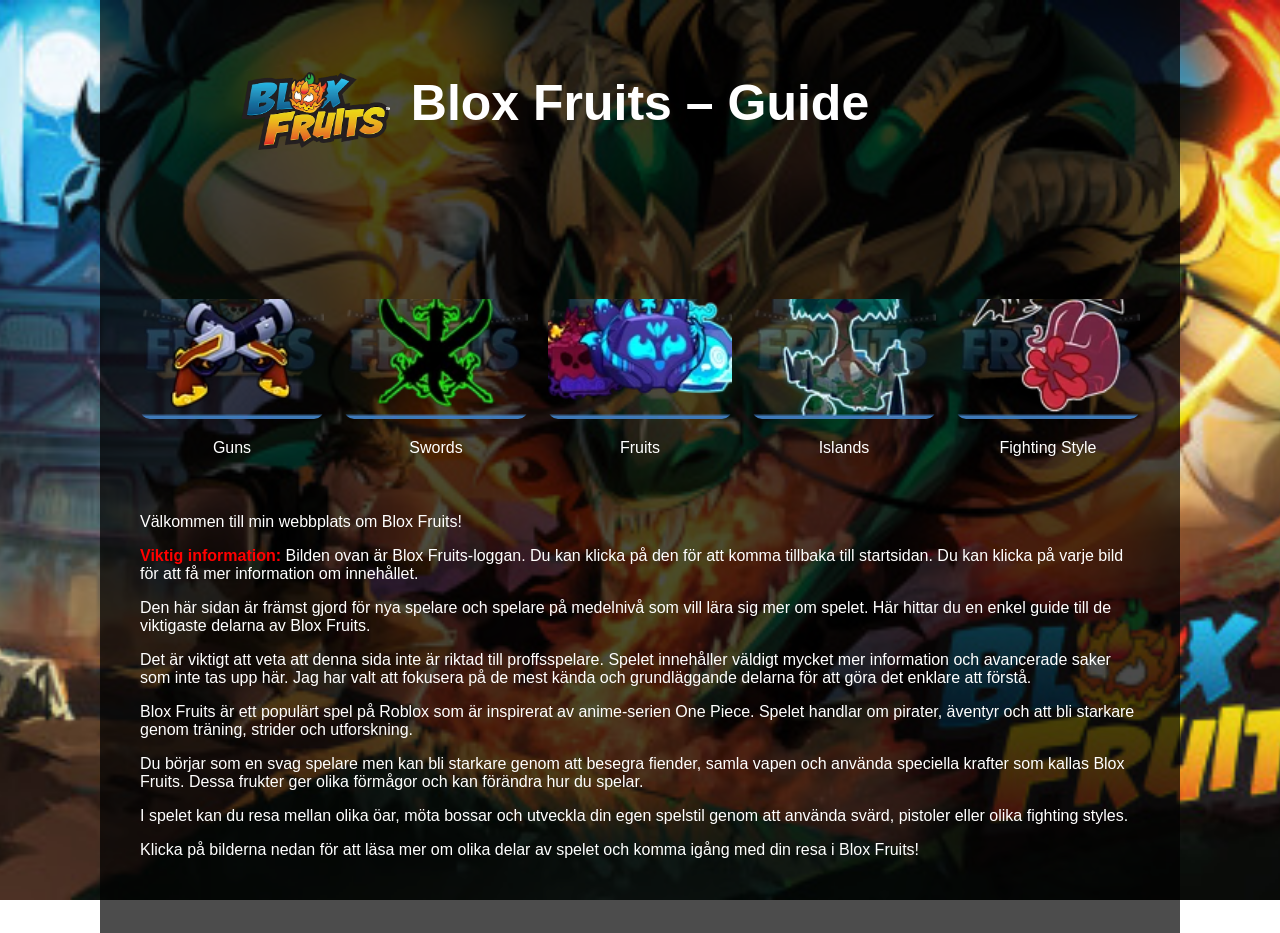
<file: index.html>
<!DOCTYPE html>
<html lang="en">
<head>
    <meta charset="UTF-8">
    <meta name="viewport" content="width=device-width, initial-scale=1.0">
    <link rel="apple-touch-icon" sizes="180x180" href="img/icon/apple-touch-icon.png">
    <link rel="icon" type="image/png" sizes="32x32" href="img/icon/favicon-32x32.png">
    <link rel="icon" type="image/png" sizes="16x16" href="img/icon/favicon-16x16.png">
    <link rel="manifest" href="img/icon/site.webmanifest">
    <title>Bloxfruit</title>

    <link rel="stylesheet" href="style.css">
</head>

<body>
    <div class="content">

        <h1>Blox Fruits – Guide</h1>

        <a href="index.html">
            <img src="img/imgesmenu/Site-logo.webp" alt="Blox Fruits logo" class="logo">
        </a>

        <div class="menu">
            
            <a href="html/guns.html">
                <img src="img/imgesmenu/GUNS.PNG.webp" alt="Guns">
                <p>Guns</p>
            </a>
            
            <a href="html/sword.html">
                <img src="img/imgesmenu/SWORDS.PNG.webp" alt="Swords">
                <p>Swords</p>
            </a>
            
            <a href="html/fruit.html">
                <img src="img/imgesmenu/FRUITS.webp" alt="Fruits">
                <p>Fruits</p>
            </a>
            
            <a href="html/islands.html">
                <img src="img/imgesmenu/ISLANDS.PNG.webp" alt="Islands">
                <p>Islands</p>
            </a>
            
            <a href="html/fightingstyle.html">
                <img src="img/imgesmenu/F._STYLES.PNG.webp" alt="Fighting Style">
                <p>Fighting Style</p>
            </a>

        </div>

        <p>
            Välkommen till min webbplats om Blox Fruits!
            </p>

            <p>
                <strong style="color:#ff0000;">Viktig information:</strong> Bilden ovan är Blox Fruits-loggan. Du kan klicka på den för att komma tillbaka till startsidan. Du kan klicka på varje bild för att få mer information om innehållet.
                </p>


            
            <p>
            Den här sidan är främst gjord för nya spelare och spelare på medelnivå som vill lära sig mer om spelet. Här hittar du en enkel guide till de viktigaste delarna av Blox Fruits.
            </p>
            
            <p>
            Det är viktigt att veta att denna sida inte är riktad till proffsspelare. Spelet innehåller väldigt mycket mer information och avancerade saker som inte tas upp här. Jag har valt att fokusera på de mest kända och grundläggande delarna för att göra det enklare att förstå.
            </p>
            
            <p>
            Blox Fruits är ett populärt spel på Roblox som är inspirerat av anime-serien One Piece. Spelet handlar om pirater, äventyr och att bli starkare genom träning, strider och utforskning.
            </p>
            
            <p>
            Du börjar som en svag spelare men kan bli starkare genom att besegra fiender, samla vapen och använda speciella krafter som kallas Blox Fruits. Dessa frukter ger olika förmågor och kan förändra hur du spelar.
            </p>
            
            <p>
            I spelet kan du resa mellan olika öar, möta bossar och utveckla din egen spelstil genom att använda svärd, pistoler eller olika fighting styles.
            </p>
            
            <p>
            Klicka på bilderna nedan för att läsa mer om olika delar av spelet och komma igång med din resa i Blox Fruits!
            </p><br>
    </div>
</body>
</html>
</file>
<file: style.css>
body{
    margin:0;
    font-family:Arial, sans-serif;
    color:white;
    background-image:url(img/backgrund-img/noFilter.jpg);
    background-size:cover;
    background-position:center;
    background-attachment:fixed;
    }
  
.body-guns{
  margin:0;
  font-family:Arial, sans-serif;
  color:white;
  background-image:url(img/backgrund-img/maxresdefault.jpg);
  background-size:cover;
  background-position:center;
  background-attachment:fixed;
  }

  .body-islands{
    margin:0;
    font-family:Arial, sans-serif;
    color:white;
    background-image:url(img/backgrund-img/45c9930135db62c16d681eeaa459a200.jpg);
    background-size:cover;
    background-position:center;
    background-attachment:fixed;
    }

.body-fruit{
  margin:0;
  font-family:Arial, sans-serif;
  color:white;
  background-image:url(img/backgrund-img/blox-fruits-action-packed-scene-s8u3885kjbvba2pm.jpg);
  background-size:cover;
  background-position:center;
  background-attachment:fixed;
  }

    .body-fs{
      margin:0;
      font-family:Arial, sans-serif;
      color:white;
      background-image:url(img/backgrund-img/Blox-Fruits-Fighting-Styles-TIer-List-cover-1.webp);
      background-size:cover;
      background-position:center;
      background-attachment:fixed;
      }
  .body-sword{
    margin:0;
    font-family:Arial, sans-serif;
    color:white;
    background-image:url(img/backgrund-img/34c233ac7d80f4d63abb69936a86debf.jpg);
    background-size:cover;
    background-position:center;
    background-attachment:fixed;
    }
    
    .content{
    background:rgba(0,0,0,0.7);
    padding:40px;
    max-width:1000px;
    margin:auto;
    }
    
    
    
    h1{
    text-align:center;
    font-size:50px;
    }
    
    
    
    .menu{
    display:grid;
    grid-template-columns:repeat(auto-fit, minmax(150px,1fr));
    gap:20px;
    margin-top:40px;
    margin-bottom:40px;
    }
    
    
    .menu a{
    text-decoration:none;
    color:white;
    text-align:center;
    transition:0.3s;
    }
    
    
    .menu img{
    width:100%;
    height:120px;
    object-fit:cover;
    border-radius:10px;
    }
    
    
    .menu a:hover{
    transform:scale(1.1);
    }
    
    
        
        
        
    .logo{ 
    width:150px;
    height:90px;
    position:relative;
    left:100px;
    top:-100px;
    object-fit:cover;
    }










    /* Media query för mobilskärm */
@media (max-width: 1100px) {
  
  /* Dölj titeln */
  h1 {
    display: none;
  }

  /* Centrera och förstora loggan */
  .logo {
    position: relative;
    left: 50%;
    transform: translateX(-50%);
    top: 0;
    width: 200px;   /* förstorar loggan */
    height: auto;   /* behåller proportionerna */
    margin: 20px 0; /* lite mellanrum ovan och under */
  }

  /* Justera content padding för mindre skärm */
  .content {
    padding: 20px;
  }
}

  
    






/* Fightingstyle */

/* ===== TITLE ===== */
.bf-title {
  text-align: center;
  color: white;
  font-size: 28px;
  margin: 20px 0 10px;
}

/* ===== TABLE CONTAINER ===== */
.bf-table-container {
  width: 85%;
  margin: 30px auto;
  border: 2px solid #555;
  border-radius: 12px;
  background: #2a2c31;
  padding: 15px;
  box-shadow: 0 0 10px rgba(0,0,0,0.5);
}

/* ===== TABLE ===== */
.bf-table {
  width: 100%;
  border-collapse: collapse;
  color: white;
}

/* ===== HEADER ===== */
.bf-header-row {
  background: #1e1f23;
}

.bf-th {
  padding: 12px;
  border: 1px solid #444;
  color: white;
  font-weight: bold;
}

/* ===== CELLS ===== */
.bf-td {
  padding: 10px;
  border: 1px solid #444;
  text-align: center;
  color: white;
}

/* ===== ROW HOVER ===== */
.bf-row:hover {
  background: #3a3d42;
}

/* ===== SECTIONS ===== */
.bf-section {
  text-align: center;
  font-weight: bold;
  font-size: 18px;
}

/* First Sea */
.first-sea td {
  background: #1f3d1f;
  color: #90ee90;
}

/* Second Sea */
.second-sea td {
  background: #1f2f3d;
  color: #04d4f0;
}

/* Third Sea */
.third-sea td {
  background: #3d1f1f;
  color: #ff7f7f;
}

/* ===== IMAGE ===== */
.bf-style-img {
  width: 70px;
  border-radius: 6px;
  transition: transform 0.3s ease, filter 0.3s ease;
}

/* ===== HOVER BOX ===== */
.bf-hover-box {
  position: relative; /* Behövs för att bf-hover-info ska positioneras korrekt */
  display: inline-block;
  cursor: pointer;
}

/* ===== IMAGE HOVER EFFECT ===== */
.bf-hover-box:hover .bf-style-img {
  transform: scale(1.2);
  filter: drop-shadow(0 0 10px rgb(37, 106, 122));
}

/* ===== HOVER INFO (tooltip-style text) ===== */
.bf-hover-info {
  position: absolute;
  bottom: 0; /* Start längst ner */
  left: 50%;
  transform: translateX(-50%);
  
  background: #1e1f23;
  padding: 8px;
  border-radius: 8px;
  border: 1px solid #555;
  
  font-size: 12px;
  color: white;
  text-align: center;
  
  opacity: 0;             /* Start gömd */
  pointer-events: none;    /* Klick går igenom */
  white-space: nowrap;
  
  transition: bottom 0.3s ease, opacity 0.3s ease;
}

/* Hover: visa texten och flytta upp */
.bf-hover-box:hover .bf-hover-info {
  opacity: 1;
  bottom: -6px; /* Flytta upp texten när man hovrar */
}

/* PRICE bold */
.bf-hover-info b {
  color: #4caf50;
}














/* MEDIA FS */
/* ===== MOBILE / TABLET ===== */
@media (max-width: 768px) {

  .bf-table-container {
    width: 95%;
    padding: 10px;
  }

  .bf-title {
    font-size: 20px;
  }

  .bf-th, 
  .bf-td {
    padding: 8px;
    font-size: 12px;
  }

  .bf-style-img {
    width: 50px;
  }

  /* Gör tabellen scrollbar istället för att spricka */
  .bf-table-container {
    overflow-x: auto;
  }

  /* Mindre hover-box text */
  .bf-hover-info {
    font-size: 10px;
    padding: 6px;
  }

}


/* ===== EXTRA SMALL PHONES ===== */
@media (max-width: 480px) {

  .bf-title {
    font-size: 16px;
  }

  .bf-th, 
  .bf-td {
    font-size: 10px;
    padding: 6px;
  }

  .bf-style-img {
    width: 40px;
  }

  .bf-hover-info {
    font-size: 9px;
  }

}











/* Blox Fruits Menu */
/* ===== GRID ===== */
.bf-fruits-menu {
  display: grid;
  grid-template-columns: repeat(auto-fit, minmax(150px, 1fr));
  gap: 20px;
  justify-items: center;
  margin-bottom: 40px;
}

/* ===== IMAGE ===== */
.bf-fruit-img {
  width: 150px;
  height: 150px;
  object-fit: cover;
  border-radius: 12px;
  transition: transform 0.3s ease, filter 0.3s ease;
  cursor: pointer;
  display: block;
}

/* ===== BOX ===== */
.bf-hover-box {
  position: relative;
  text-align: center;
}

/* ===== INFO ===== */
.bf-hover-info {
  position: absolute;
  bottom: -6px;
  left: 50%;
  transform: translateX(-50%);
  background: #1e1f23;
  padding: 6px 10px;
  border-radius: 8px;
  border: 1px solid #555;
  font-size: 12px;
  color: white;
  text-align: center;
  opacity: 0;
  pointer-events: none;
  white-space: nowrap;
  transition: 0.3s;
}

/* SHOW INFO */
.bf-hover-box:hover .bf-hover-info {
  opacity: 1;
}

/* ===== HOVER SCALE ===== */
.bf-hover-box:hover .bf-fruit-img {
  transform: scale(1.15);
}

/* ===== RARITY COLORS ===== */

/* COMMON */
.common:hover .bf-fruit-img {
  filter: drop-shadow(0 0 10px #9e9e9e);
}

/* UNCOMMON */
.uncommon:hover .bf-fruit-img {
  filter: drop-shadow(0 0 10px #4caf50);
}

/* RARE */
.rare:hover .bf-fruit-img {
  filter: drop-shadow(0 0 10px #2196f3);
}

/* LEGENDARY */
.legendary:hover .bf-fruit-img {
  filter: drop-shadow(0 0 10px #9c27b0);
}

/* MYTHICAL */
.mythical:hover .bf-fruit-img {
  filter: drop-shadow(0 0 12px #ff3c10);
}



/* ===== MOBILE: 2 per row ===== */
@media (max-width: 768px) {

  .bf-fruits-menu {
    grid-template-columns: repeat(2, 1fr); /* 2 bilder per rad */
    gap: 15px;
  }

  .bf-fruit-img {
    width: 100%;   /* fyller hela rutan */
    height: auto;  /* behåller proportion */
  }

  .bf-hover-info {
    font-size: 10px;
    white-space: normal; /* så text inte går utanför */
  }

}






















/* ISLAND */

./* ===== TABLE CONTAINER ===== */
.bf-table-container {
  width: 85%;
  margin: 30px auto;
  border: 2px solid #555;
  border-radius: 12px;
  background: #2a2c31;
  padding: 15px;
  box-shadow: 0 0 10px rgba(0,0,0,0.5);
}

/* ===== TABLE ===== */
.bf-table {
  width: 100%;
  border-collapse: collapse;
  color: white;
}

/* ===== HEADER ===== */
.bf-header-row {
  background: #1e1f23;
}

.bf-th {
  padding: 12px;
  border: 1px solid #444;
  color: white;
  font-weight: bold;
}

/* ===== CELLS ===== */
.bf-td {
  padding: 12px;
  border: 1px solid #444;
  text-align: center;
}

/* ===== ROW HOVER ===== */
.bf-row:hover {
  background: #3a3d42;
}

/* ===== SECTIONS (SEAS) ===== */
.bf-section {
  text-align: center;
  font-weight: bold;
  font-size: 18px;
}

/* First Sea */
.first-sea td {
  background: #1f3d1f;
  color: #90ee90;
}

/* Second Sea */
.second-sea td {
  background: #1f2f3d;
  color: #04d4f0;
}

/* Third Sea */
.third-sea td {
  background: #3d1f1f;
  color: #ff7f7f;
}

/* ===== IMAGE ===== */
.bf-style-img {
  width: 70px;
  border-radius: 8px;
  transition: transform 0.3s ease, filter 0.3s ease;
}

/* ===== HOVER BOX ===== */
.bf-hover-box {
  position: relative;
  display: inline-block;
  cursor: pointer;
}

/* IMAGE HOVER EFFECT */
.bf-hover-box:hover .bf-style-img {
  transform: scale(1.2);
  filter: drop-shadow(0 0 10px rgb(37, 106, 122));
}

/* ===== HOVER INFO (BOSSES) ===== */
.bf-hover-info {
  position: absolute;
  bottom: -10px;
  left: 50%;
  transform: translateX(-50%);
  
  background: #1e1f23;
  padding: 8px 10px;
  border-radius: 8px;
  border: 1px solid #555;
  
  font-size: 12px;
  color: white;
  text-align: center;

  opacity: 0;
  pointer-events: none;
  white-space: nowrap;

  transition: all 0.3s ease;
}

/* SHOW ON HOVER */
.bf-hover-box:hover .bf-hover-info {
  opacity: 1;
  bottom: -50px;
}

/* ===== TEXT UNDER IMAGE ===== */
.bf-td p {
  margin-top: 5px;
  font-size: 14px;
}

/* ===== BOSS TEXT COLOR ===== */
.bf-hover-info p {
  margin: 2px 0;
}

.bf-hover-info b {
  color: #ff5555;
}

@media (max-width: 768px) {
  video {
    width: 100%;
  }
}






.bf-hover-box {
  position: relative;
}

.bf-hover-info {
  position: absolute;
  z-index: 2; /* högre = framför */
}

/* .bf-fruit-img {
  position: relative;
  z-index: 1; bakom */
/* } */
</file>
